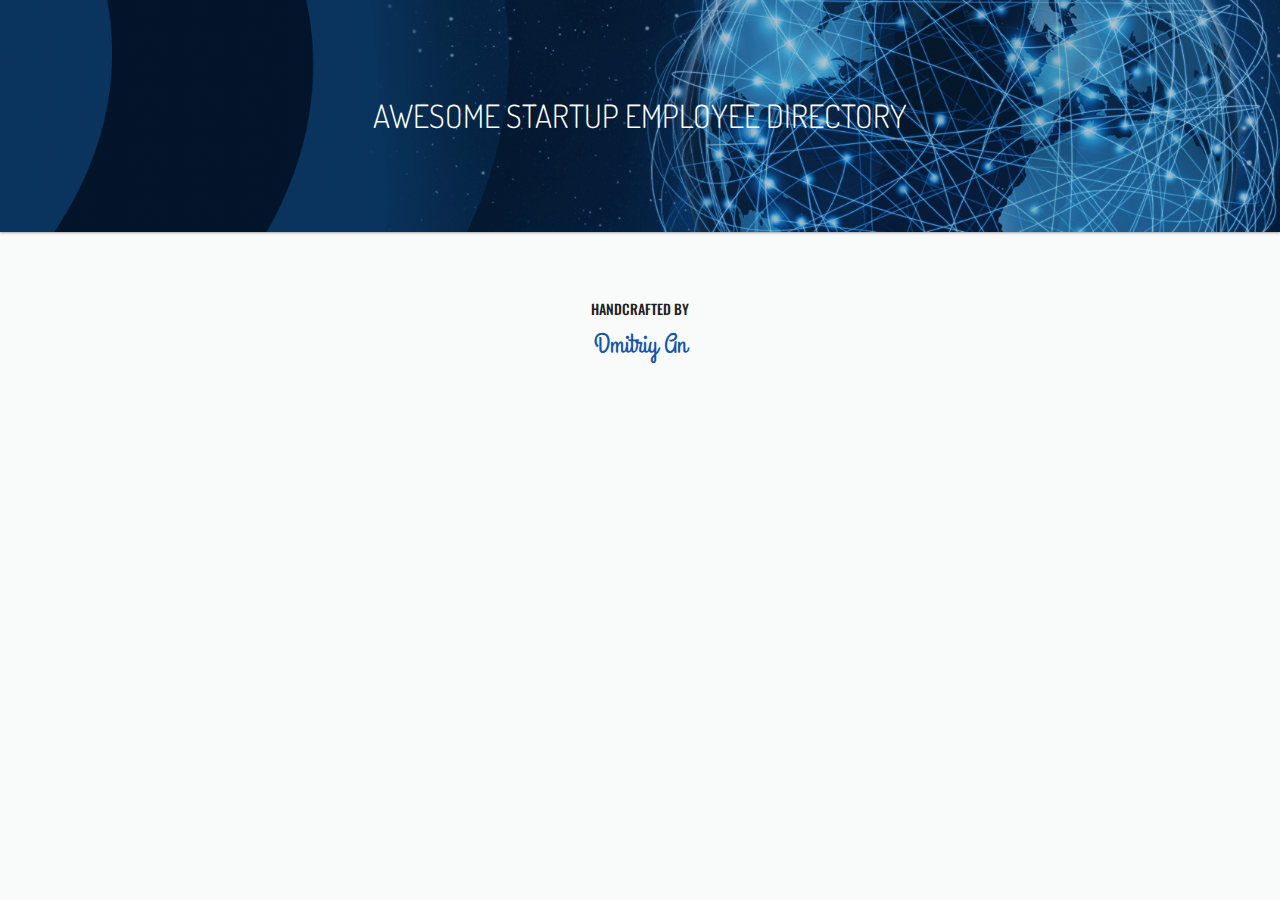
<file: index.html>
<!DOCTYPE html>
<html>
   <head>
      <meta charset="utf-8">
      <meta name="viewport" content="width=device-width, initial-scale=1.0">
      <title>Public API</title>
      <link rel="stylesheet" href="css/master.css">
      <script
         src="https://code.jquery.com/jquery-3.2.1.min.js"
         integrity="sha256-hwg4gsxgFZhOsEEamdOYGBf13FyQuiTwlAQgxVSNgt4="
         crossorigin="anonymous">
      </script>
      <script type="text/javascript" src="js/empgenerator.js"></script>
   </head>
   <body>
      <header class="main-header">
         <div class="container container--header">
            <h1 class="main-header__heading">Awesome startup employee directory</h1>
            <!-- <form class="search-form">
               <input class="search-form__input" id="search" type="text" name="search" placeholder="Type a name">
            </form> -->
         </div>
      </header>

      <div class="container">
         <ul class="list" id="list"></ul>
      </div>

      <footer class="signature">
      <p>Handcrafted by</p>
      <a href="#">Dmitriy An</a>
</footer>
   </body>
</html>
</file>
<file: css/master.css>
/* ======================================
Global Config
========================================= */
@import url("https://fonts.googleapis.com/css?family=Dosis:200,300,400,500,600,700,800");
@import url("https://fonts.googleapis.com/css?family=Grand+Hotel|Oswald:200,300,400,500,600,700");
@import url("https://fonts.googleapis.com/css?family=Open+Sans:400,400i");
/* =================================
Helper functions
==================================== */
/*! normalize.css v7.0.0 | MIT License | github.com/necolas/normalize.css */
/* Document
   ========================================================================== */
/**
 * 1. Correct the line height in all browsers.
 * 2. Prevent adjustments of font size after orientation changes in
 *    IE on Windows Phone and in iOS.
 */
html {
  line-height: 1.15;
  /* 1 */
  -ms-text-size-adjust: 100%;
  /* 2 */
  -webkit-text-size-adjust: 100%;
  /* 2 */ }

/* Sections
   ========================================================================== */
/**
 * Remove the margin in all browsers (opinionated).
 */
body {
  margin: 0; }

/**
 * Add the correct display in IE 9-.
 */
article,
aside,
footer,
header,
nav,
section {
  display: block; }

/**
 * Correct the font size and margin on `h1` elements within `section` and
 * `article` contexts in Chrome, Firefox, and Safari.
 */
h1 {
  font-size: 2em;
  margin: 0.67em 0; }

/* Grouping content
   ========================================================================== */
/**
 * Add the correct display in IE 9-.
 * 1. Add the correct display in IE.
 */
figcaption,
figure,
main {
  /* 1 */
  display: block; }

/**
 * Add the correct margin in IE 8.
 */
figure {
  margin: 1em 40px; }

/**
 * 1. Add the correct box sizing in Firefox.
 * 2. Show the overflow in Edge and IE.
 */
hr {
  box-sizing: content-box;
  /* 1 */
  height: 0;
  /* 1 */
  overflow: visible;
  /* 2 */ }

/**
 * 1. Correct the inheritance and scaling of font size in all browsers.
 * 2. Correct the odd `em` font sizing in all browsers.
 */
pre {
  font-family: monospace, monospace;
  /* 1 */
  font-size: 1em;
  /* 2 */ }

/* Text-level semantics
   ========================================================================== */
/**
 * 1. Remove the gray background on active links in IE 10.
 * 2. Remove gaps in links underline in iOS 8+ and Safari 8+.
 */
a {
  background-color: transparent;
  /* 1 */
  -webkit-text-decoration-skip: objects;
  /* 2 */ }

/**
 * 1. Remove the bottom border in Chrome 57- and Firefox 39-.
 * 2. Add the correct text decoration in Chrome, Edge, IE, Opera, and Safari.
 */
abbr[title] {
  border-bottom: none;
  /* 1 */
  text-decoration: underline;
  /* 2 */
  text-decoration: underline dotted;
  /* 2 */ }

/**
 * Prevent the duplicate application of `bolder` by the next rule in Safari 6.
 */
b,
strong {
  font-weight: inherit; }

/**
 * Add the correct font weight in Chrome, Edge, and Safari.
 */
b,
strong {
  font-weight: bolder; }

/**
 * 1. Correct the inheritance and scaling of font size in all browsers.
 * 2. Correct the odd `em` font sizing in all browsers.
 */
code,
kbd,
samp {
  font-family: monospace, monospace;
  /* 1 */
  font-size: 1em;
  /* 2 */ }

/**
 * Add the correct font style in Android 4.3-.
 */
dfn {
  font-style: italic; }

/**
 * Add the correct background and color in IE 9-.
 */
mark {
  background-color: #ff0;
  color: #000; }

/**
 * Add the correct font size in all browsers.
 */
small {
  font-size: 80%; }

/**
 * Prevent `sub` and `sup` elements from affecting the line height in
 * all browsers.
 */
sub,
sup {
  font-size: 75%;
  line-height: 0;
  position: relative;
  vertical-align: baseline; }

sub {
  bottom: -0.25em; }

sup {
  top: -0.5em; }

/* Embedded content
   ========================================================================== */
/**
 * Add the correct display in IE 9-.
 */
audio,
video {
  display: inline-block; }

/**
 * Add the correct display in iOS 4-7.
 */
audio:not([controls]) {
  display: none;
  height: 0; }

/**
 * Remove the border on images inside links in IE 10-.
 */
img {
  border-style: none; }

/**
 * Hide the overflow in IE.
 */
svg:not(:root) {
  overflow: hidden; }

/* Forms
   ========================================================================== */
/**
 * 1. Change the font styles in all browsers (opinionated).
 * 2. Remove the margin in Firefox and Safari.
 */
button,
input,
optgroup,
select,
textarea {
  font-family: sans-serif;
  /* 1 */
  font-size: 100%;
  /* 1 */
  line-height: 1.15;
  /* 1 */
  margin: 0;
  /* 2 */ }

/**
 * Show the overflow in IE.
 * 1. Show the overflow in Edge.
 */
button,
input {
  /* 1 */
  overflow: visible; }

/**
 * Remove the inheritance of text transform in Edge, Firefox, and IE.
 * 1. Remove the inheritance of text transform in Firefox.
 */
button,
select {
  /* 1 */
  text-transform: none; }

/**
 * 1. Prevent a WebKit bug where (2) destroys native `audio` and `video`
 *    controls in Android 4.
 * 2. Correct the inability to style clickable types in iOS and Safari.
 */
button,
html [type="button"],
[type="reset"],
[type="submit"] {
  -webkit-appearance: button;
  /* 2 */ }

/**
 * Remove the inner border and padding in Firefox.
 */
button::-moz-focus-inner,
[type="button"]::-moz-focus-inner,
[type="reset"]::-moz-focus-inner,
[type="submit"]::-moz-focus-inner {
  border-style: none;
  padding: 0; }

/**
 * Restore the focus styles unset by the previous rule.
 */
button:-moz-focusring,
[type="button"]:-moz-focusring,
[type="reset"]:-moz-focusring,
[type="submit"]:-moz-focusring {
  outline: 1px dotted ButtonText; }

/**
 * Correct the padding in Firefox.
 */
fieldset {
  padding: 0.35em 0.75em 0.625em; }

/**
 * 1. Correct the text wrapping in Edge and IE.
 * 2. Correct the color inheritance from `fieldset` elements in IE.
 * 3. Remove the padding so developers are not caught out when they zero out
 *    `fieldset` elements in all browsers.
 */
legend {
  box-sizing: border-box;
  /* 1 */
  color: inherit;
  /* 2 */
  display: table;
  /* 1 */
  max-width: 100%;
  /* 1 */
  padding: 0;
  /* 3 */
  white-space: normal;
  /* 1 */ }

/**
 * 1. Add the correct display in IE 9-.
 * 2. Add the correct vertical alignment in Chrome, Firefox, and Opera.
 */
progress {
  display: inline-block;
  /* 1 */
  vertical-align: baseline;
  /* 2 */ }

/**
 * Remove the default vertical scrollbar in IE.
 */
textarea {
  overflow: auto; }

/**
 * 1. Add the correct box sizing in IE 10-.
 * 2. Remove the padding in IE 10-.
 */
[type="checkbox"],
[type="radio"] {
  box-sizing: border-box;
  /* 1 */
  padding: 0;
  /* 2 */ }

/**
 * Correct the cursor style of increment and decrement buttons in Chrome.
 */
[type="number"]::-webkit-inner-spin-button,
[type="number"]::-webkit-outer-spin-button {
  height: auto; }

/**
 * 1. Correct the odd appearance in Chrome and Safari.
 * 2. Correct the outline style in Safari.
 */
[type="search"] {
  -webkit-appearance: textfield;
  /* 1 */
  outline-offset: -2px;
  /* 2 */ }

/**
 * Remove the inner padding and cancel buttons in Chrome and Safari on macOS.
 */
[type="search"]::-webkit-search-cancel-button,
[type="search"]::-webkit-search-decoration {
  -webkit-appearance: none; }

/**
 * 1. Correct the inability to style clickable types in iOS and Safari.
 * 2. Change font properties to `inherit` in Safari.
 */
::-webkit-file-upload-button {
  -webkit-appearance: button;
  /* 1 */
  font: inherit;
  /* 2 */ }

/* Interactive
   ========================================================================== */
/*
 * Add the correct display in IE 9-.
 * 1. Add the correct display in Edge, IE, and Firefox.
 */
details,
menu {
  display: block; }

/*
 * Add the correct display in all browsers.
 */
summary {
  display: list-item; }

/* Scripting
   ========================================================================== */
/**
 * Add the correct display in IE 9-.
 */
canvas {
  display: inline-block; }

/**
 * Add the correct display in IE.
 */
template {
  display: none; }

/* Hidden
   ========================================================================== */
/**
 * Add the correct display in IE 10-.
 */
[hidden] {
  display: none; }

* {
  box-sizing: border-box; }

body {
  font-size: 1rem;
  line-height: 1.6;
  font-family: "Dosis", sans-serif;
  font-weight: 500;
  color: #212121;
  background: #F9FBFA; }

ul {
  list-style: none;
  margin: 0;
  padding: 0; }

input {
  outline: none; }

.container {
  padding-left: 1.4rem;
  padding-right: 1.4rem;
  margin-top: 1.6rem;
  margin: 0 auto;
  max-width: 1024px; }
  .container--header {
    display: flex;
    flex-direction: column;
    justify-content: center;
    align-items: center; }
    @media only screen and (min-width: 660px) {
      .container--header {
        min-height: 200px; } }

footer {
  text-align: center;
  padding: 20px 0; }

.signature p {
  font-family: 'Oswald', sans-serif;
  font-size: 14px;
  text-transform: uppercase;
  margin-bottom: 3px; }

.signature a {
  font-family: 'Grand Hotel', sans-serif;
  font-size: 27px;
  text-transform: capitalize;
  color: #1457A6;
  text-decoration: none; }

.main-header {
  margin-top: 0;
  margin-bottom: 2rem;
  padding: 1rem;
  background: url("../images/background.png") center/cover no-repeat;
  box-shadow: 0 1px 3px rgba(0, 0, 0, 0.12), 0 1px 2px rgba(0, 0, 0, 0.24); }
  .main-header__heading {
    font-weight: 300;
    text-transform: uppercase;
    color: #FFFFFF; }

.list {
  display: flex;
  flex-wrap: wrap;
  justify-content: flex-start; }
  .list__item {
    flex: 1 100%;
    margin-bottom: 1rem;
    padding: .8rem 1rem;
    border-radius: 2px;
    box-shadow: 0 1px 3px rgba(0, 0, 0, 0.12), 0 1px 2px rgba(0, 0, 0, 0.24);
    transition: all 0.3s cubic-bezier(0.25, 0.8, 0.25, 1);
    background: #fff;
    cursor: pointer; }
    @media only screen and (min-width: 660px) {
      .list__item {
        flex: 0 calc(50% - 1rem);
        max-width: calc(50% - 1rem);
        margin: .5rem; } }
    @media only screen and (min-width: 1024px) {
      .list__item {
        flex: 0 calc(32.3333% - 1rem);
        max-width: calc(32.3333% - 1rem);
        margin: .5rem; } }
    .list__item:hover {
      box-shadow: 0 3px 6px rgba(0, 0, 0, 0.16), 0 3px 6px rgba(0, 0, 0, 0.23); }

.person {
  display: flex;
  justify-content: flex-start;
  align-items: center; }
  .person__about {
    margin-left: 16px;
    white-space: nowrap;
    overflow: hidden; }
  .person__info {
    display: block;
    font-weight: 400;
    color: #757575;
    white-space: nowrap;
    overflow: hidden;
    text-overflow: ellipsis; }
    .person__info--name {
      font-weight: 600;
      color: #212121;
      text-transform: capitalize; }
    .person__info--city {
      text-transform: capitalize; }
    .person__info--address {
      text-transform: capitalize; }

.image--avatar {
  min-width: 80px;
  min-height: 80px;
  border-radius: 50%; }
  @media only screen and (min-width: 660px) {
    .image--avatar {
      min-width: 90px;
      min-height: 90px; } }
  @media only screen and (min-width: 1024px) {
    .image--avatar {
      min-width: 100px;
      min-height: 100px; } }

.search-form {
  width: 100%;
  padding-top: 1rem;
  padding-bottom: 2rem; }
  @media only screen and (min-width: 660px) {
    .search-form {
      width: 70%; } }
  .search-form__input {
    width: 100%;
    padding: 15px 10px;
    background: transparent;
    font-family: "Dosis", sans-serif;
    font-weight: 200;
    font-size: 1.6rem;
    letter-spacing: 1px;
    color: #FFFFFF;
    border: none;
    border-bottom: 1.5px solid #448aff; }

.modal {
  display: none;
  /* Hidden by default */
  position: fixed;
  /* Stay in place */
  z-index: 1;
  /* Sit on top */
  left: 0;
  top: 0;
  width: 100%;
  /* Full width */
  height: 100%;
  /* Full height */
  overflow: auto;
  /* Enable scroll if needed */
  background-color: black;
  /* Fallback color */
  background-color: rgba(0, 0, 0, 0.4);
  /* Black w/ opacity */ }
  .modal__content {
    text-align: center;
    background-color: #ffffff;
    margin: 50% auto;
    /* 15% from the top and centered */
    padding: 20px;
    border: 1px solid #888;
    border-radius: 6px;
    width: 90%;
    /* Could be more or less, depending on screen size */
    max-width: 400px;
    cursor: default; }
    @media only screen and (min-width: 660px) {
      .modal__content {
        margin: 15% auto; } }

.close {
  color: #aaa;
  float: right;
  font-size: 28px;
  font-weight: bold; }

.close:hover,
.close:focus {
  color: black;
  text-decoration: none;
  cursor: pointer; }

.separator {
  display: block;
  border-bottom: 1px solid #BDBDBD;
  margin: 1.5rem 1rem; }

/*# sourceMappingURL=master.css.map */
</file>
